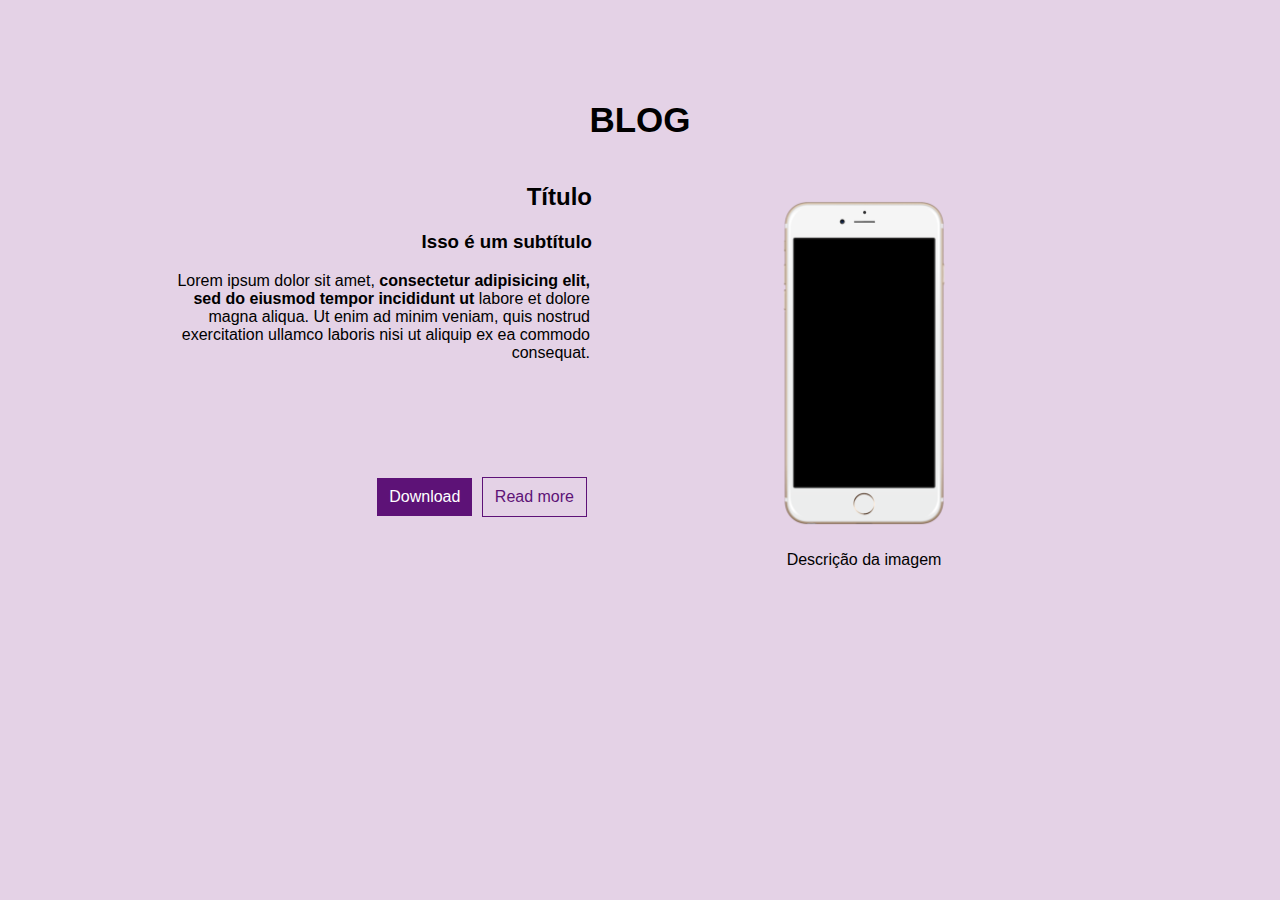
<file: 01-base/index.html>
<!DOCTYPE html>
<html>
<head>
    <meta charset="UTF-8">
    <title>Exercício 1</title>

    <link rel="stylesheet" href="css/style.css">
</head>

<body>
     <main class="section-sobre">
         <h1 class="titulo-blog">BLOG</h1>
        <article class="sobre-conteudo">
            <h2>Título</h2>
            <h3>Isso é um subtítulo</h3>
            <p>Lorem ipsum dolor sit amet, <strong>consectetur adipisicing elit, sed do eiusmod tempor incididunt ut</strong> 
                labore et dolore magna aliqua. Ut enim ad minim veniam, quis nostrud exercitation ullamco laboris nisi ut aliquip
                ex ea commodo consequat.
            </p>
            <div class="sobre-conteudo-botoes"> 
                    <a href="#" class="btn btn_roxo">Download</a></li>
                    <a href="#" class="btn btn_transparente u-margin-small">Read more</a>
            </div>
        </article>
            <section>
                <figure class="sobre-imagem">
                    <img src="img/iphone.png" alt="Imagem"> 
                    <figcaption> Descrição da imagem</figcaption>
                </figure>
            </section>
     </main>
</body>
</html>
</file>
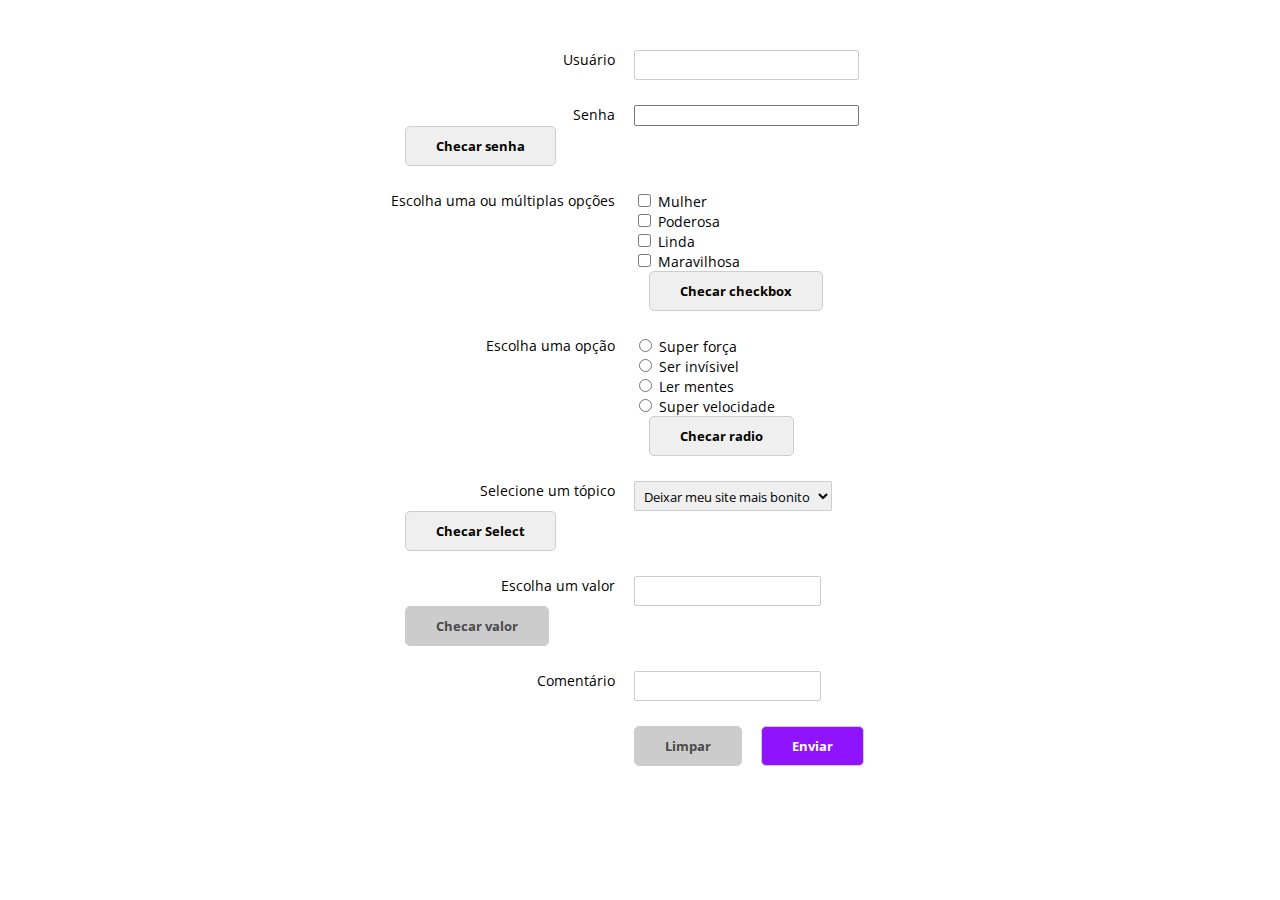
<file: 03-formulario/index.html>
<html lang="en">
<head>
    <meta charset="UTF-8">
    <meta name="viewport" content="width=device-width, initial-scale=1.0">
    <meta http-equiv="X-UA-Compatible" content="ie=edge">
    <title>Exercício 6</title>

    <link href="https://fonts.googleapis.com/css?family=Open+Sans" rel="stylesheet">
    <link rel="stylesheet" href="css/style.css">
</head>
<body>
    
    <form action="#" class="form">

        <div>
            <label for="texto">Usuário</label>
            <input id="user" type="text" name="texto" class="half-col">
        </div>

        <div>
            <label  for="texto">Senha</label>
            <input  id="password" type="password" name="texto" class="half-col">
            <button id="btn1" class="btn"> Checar senha </button>
        </div>

        <div>
            <label for="texto">Escolha uma ou múltiplas opções</label>
            <div class="half-col">
                <input type="checkbox" name="mulher" value="Mulher"> Mulher <br>
                <input type="checkbox" name="poderosa" value="Poderosa"> Poderosa <br>
                <input type="checkbox" name="linda" value="Linda"> Linda <br>
                <input type="checkbox" name="maravilhosa" value="Maravilhosa"> Maravilhosa <br>
                <button class="btn"> Checar checkbox </button>
            </div>
        </div>

        <div>
            <label for="texto">Escolha uma opção</label>
            <div class="half-col">
                <input type="radio" name="poder" value="Mulher"> Super força <br>
                <input type="radio" name="poder" value="Mulher"> Ser invísivel <br>
                <input type="radio" name="poder" value="Mulher"> Ler mentes <br>
                <input type="radio" name="poder" value="Mulher"> Super velocidade <br>
                <button class="btn"> Checar radio </button>
            </div>
        </div>

        <div>
            <label for="texto">Selecione um tópico</label>
            <select name="dropdown">
                <option value="contato">Deixar meu site mais bonito</option>
            </select>
            <button class="btn"> Checar Select </button>
        </div>

        <div>
            <label for="texto">Escolha um valor</label>
            <input id="valor" type="number" name="valor">
            <button id="btn5" class="btn btn_grey"> Checar valor </button>
        </div>
        
        <div>
            <label for="texto">Comentário</label>
            <input type="text" name="valor">
        </div>

        <div>
            <div class="half-col"></div>
            <button class="btn btn_grey">Limpar</button>
            <input class="btn btn_purple" type="submit" value="Enviar">
        </div>
    </form>
    <script>
    var btn1 = document.getElementById('btn1');
    btn1.addEventListener ('click', function(event){
        event.preventDefault();
        var user = document.getElementById('user').value;
        var password = document.getElementById('password').value;
    if (user =="karolramos" && password.length >6){
        alert ("bem-vindo");
    }else{
        alert ("senha inválida");
    }
    });
    
    
    </script>
</body>
</html>
</file>
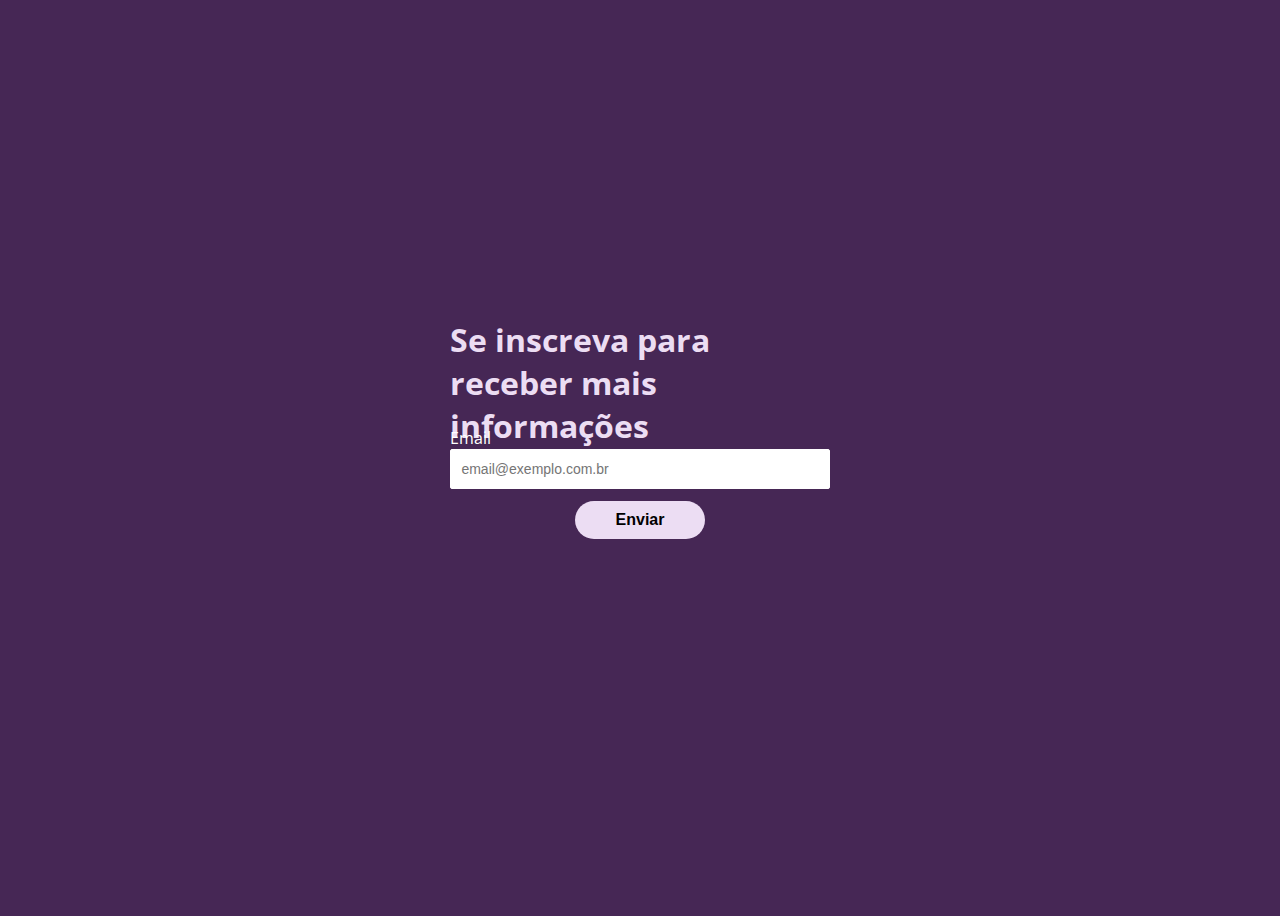
<file: exemplo-1-news/index.html>
<!DOCTYPE html>
<html lang="en">
<head>
    <meta charset="UTF-8">
    <meta name="viewport" content="width=device-width, initial-scale=1.0">
    <meta http-equiv="X-UA-Compatible" content="ie=edge">
    <title>Ex 1 - News</title>

    <link href="https://fonts.googleapis.com/css?family=Open+Sans" rel="stylesheet">
    <link rel="stylesheet" href="css/style.css">
</head>
<body>
    <div class="wrapper">
        <div class="news">
            <h1 class="news__title" id="formTitle">Se inscreva para receber mais informações</h1>
            <form action="" class="news__form">
                <div class="news__form-group">
                    <label for="newsInputEmail" class="news__label">
                        Email
                    </label>
                    <input type="email" class="news__input" id="newsInputEmail" 
                        placeholder="email@exemplo.com.br">
                </div>
                <div class="news__form-group">
                    <button class="button news__button">Enviar</button>
                </div>
            </form>
        </div>
    </div>

    <script src="js/script.js"></script>
</body>
</html>
</file>
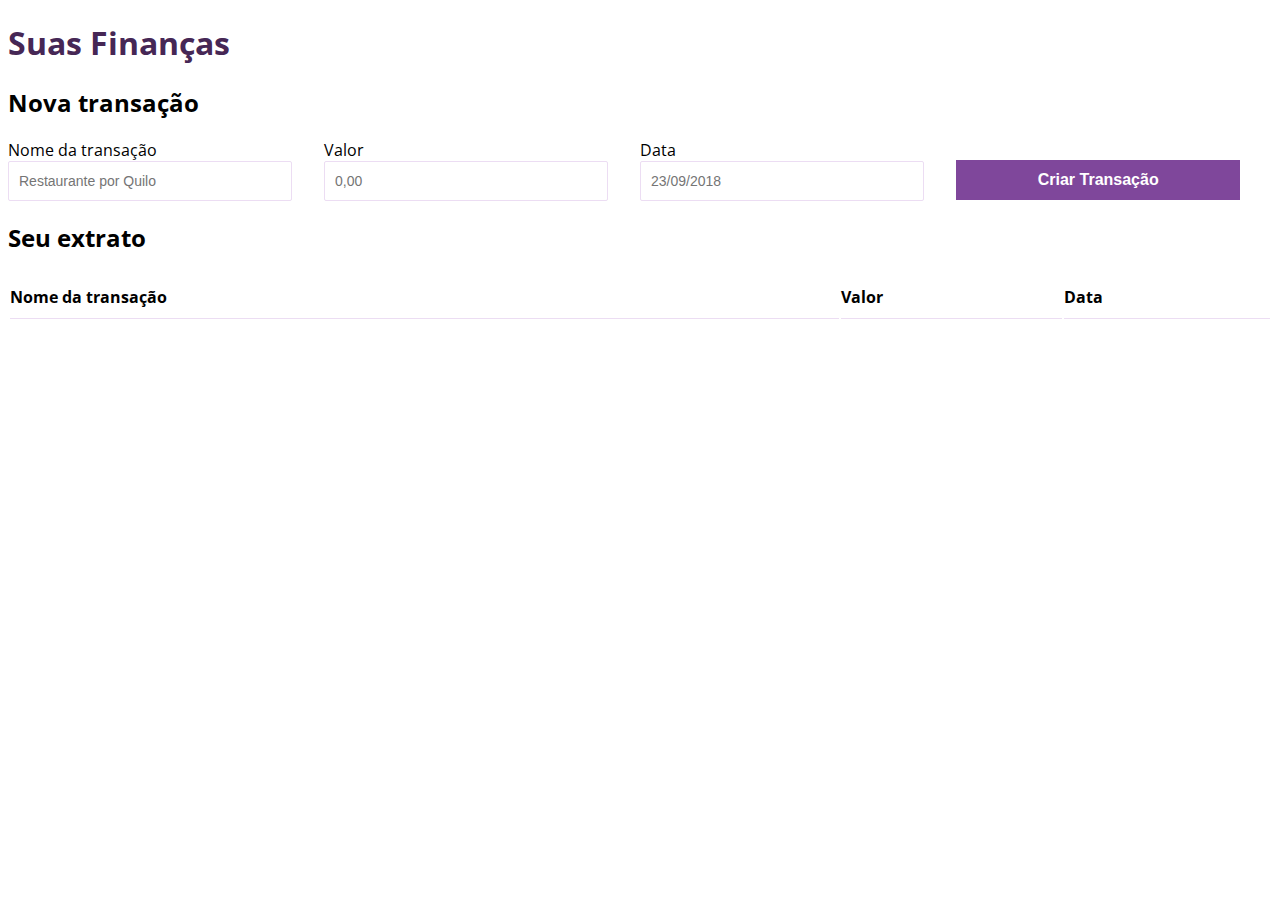
<file: exemplo-3-gastos/index.html>
<!DOCTYPE html>
<html lang="en">
<head>
    <meta charset="UTF-8">
    <meta name="viewport" content="width=device-width, initial-scale=1.0">
    <meta http-equiv="X-UA-Compatible" content="ie=edge">
    <title>Ex 3 - Transação</title>

    <link href="https://fonts.googleapis.com/css?family=Open+Sans" rel="stylesheet">
    <link rel="stylesheet" href="css/style.css">
</head>
<body>
    <div class="wrapper">
        <div class="transacao">
            <h1 class="transacao__title title">Suas Finanças</h1>
            <h2 class="transacao__subtitle subtitle">Nova transação</h2>
            <form action="" class="transacao__form">
                <div class="transacao__form-group">
                    <label for="transacaoInputName" class="transacao__label">Nome da transação</label>
                    <input type="text" class="transacao__input" id="transacaoInputName" placeholder="Restaurante por Quilo">
                </div>
                <div class="transacao__form-group">
                    <label for="transacaoInputMoney" class="transacao__label">Valor</label>
                    <input type="number" class="transacao__input" id="transacaoInputMoney" placeholder="0,00">
                </div>
                <div class="transacao__form-group">
                    <label for="transacaoInputDate" class="transacao__label">Data</label>
                    <input type="text" class="transacao__input" id="transacaoInputDate" placeholder="23/09/2018">
                </div>
                <div class="transacao__form-group">
                    <button class="button transacao__button">Criar Transação</button>
                </div>
            </form>
        </div>
        <div class="extrato">
            <h2 class="extrato__subtitle subtitle">Seu extrato</h2>
            <table class="extrato__table">
                <thead class="extrato__header">
                    <th>Nome da transação</th>
                    <th>Valor</th>
                    <th>Data</th>
                </thead>
            </table>
        </div>
    </div>
    <script src="script/script.js"></script>
</body>
</html>
</file>
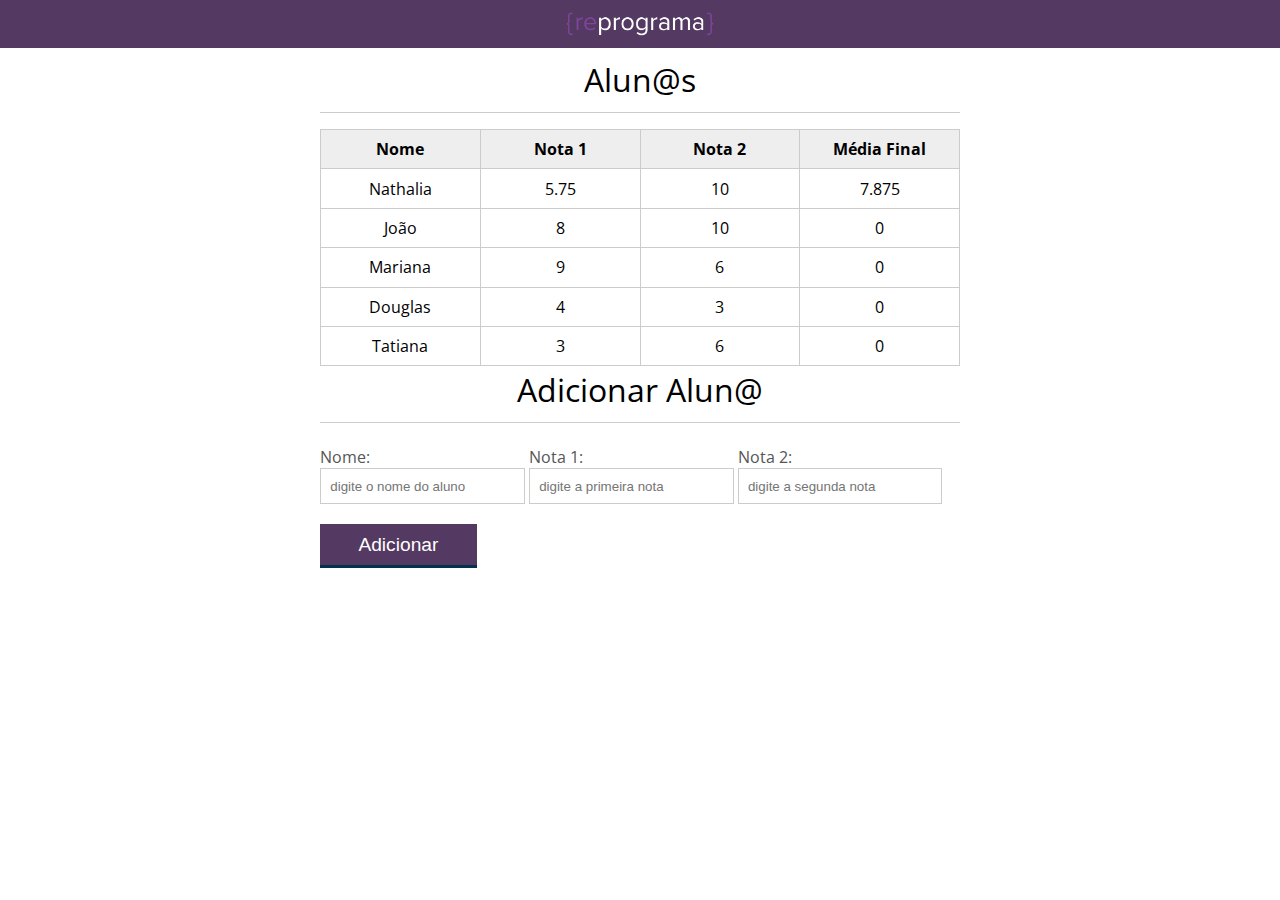
<file: exemplo-4-1-alunos-novo/index.html>
<!DOCTYPE html>
<html lang="pt-br">

<head>
	<meta charset="UTF-8">
	<title>{Reprograma} - Notas Finais</title>
	<link rel="icon" href="favicon.ico" type="image/x-icon">
	<link rel="stylesheet" type="text/css" href="css/reset.css">
	<link rel="stylesheet" type="text/css" href="css/index.css">
	<link href="https://fonts.googleapis.com/css?family=Open+Sans+Condensed:300" rel="stylesheet">
</head>

<body>

	<header>
		<div class="container">
			<!-- <h1>{reprograma}</h1> -->
			<img src="./img/logo_reprograma.png" />
		</div>
	</header>
	<main>
		<section class="container">
			<h2>Alun@s</h2>
			<table>
				<thead>
					<tr>
						<th>Nome</th>
						<th>Nota 1</th>
						<th>Nota 2</th>
						<th>Média Final</th>
					</tr>
				</thead>
				<tbody id="tabela-alunos">
					<tr class="aluno" id="primeiro-da-lista">
						<td class="info-nome">Nathalia</td>
						<td class="info-notaum">5.75</td>
						<td class="info-notadois">10</td>
						<td class="info-media">0</td>
					</tr>

					<tr class="aluno">
						<td class="info-nome">João</td>
						<td class="info-notaum">8</td>
						<td class="info-notadois">10</td>
						<td class="info-media">0</td>
					</tr>

					<tr class="aluno">
						<td class="info-nome">Mariana</td>
						<td class="info-notaum">9</td>
						<td class="info-notadois">6</td>
						<td class="info-media">0</td>
					</tr>

					<tr class="aluno">
						<td class="info-nome">Douglas</td>
						<td class="info-notaum">4</td>
						<td class="info-notadois">3</td>
						<td class="info-media">0</td>
					</tr>
					<tr class="aluno">
						<td class="info-nome">Tatiana</td>
						<td class="info-notaum">3</td>
						<td class="info-notadois">6</td>
						<td class="info-media">0</td>
					</tr>
				</tbody>
			</table>

		</section>

		<section class="container">
			<h2 id="titulo-form">Adicionar Alun@</h2>
			<form id="form-adiciona">
				<div class="grupo">
					<label for="nome">Nome:</label>
					<input id="nome" name="nome" type="text" placeholder="digite o nome do aluno" class="campo">
				</div>
				<div class="grupo">
					<label for="notaum">Nota 1:</label>
					<input id="notaum" name="notaum" type="text" placeholder="digite a primeira nota" class="campo campo-medio">
				</div>
				<div class="grupo">
					<label for="notadois">Nota 2:</label>
					<input id="notadois" name="notadois" type="text" placeholder="digite a segunda nota" class="campo campo-medio">
				</div>

				<button id="adicionar-aluno" class="botao bto-principal">Adicionar</button>
			</form>
		</section>

	</main>

	<script>
		var tituloDaPagina = document.querySelector("h2");
		// console.log(tituloDaPagina);
		// console.log(tituloDaPagina.textContent);

		// tituloDaPagina.textContent = "Novo título";

		var aluno = document.querySelector("#primeiro-da-lista");
		// var aluno = document.getElementById("primeiro-da-lista");
		var tdPrimeiraNota = aluno.querySelector(".info-notaum");
		var primeiraNota = tdPrimeiraNota.textContent;
		var tdSegundaNota = aluno.querySelector(".info-notadois");
		var segundaNota = tdSegundaNota.textContent;

		var mediaFinal = aluno.querySelector(".info-media");

		console.log(primeiraNota);
		console.log(segundaNota);

		var notaEhValida = true;

		if (primeiraNota < 0 || primeiraNota > 10) {
			notaEhValida = false;
			mediaFinal.textContent = "Primeira Nota Inválida";
		}

		if (notaEhValida) {
			var mediaCalculada = (parseFloat(primeiraNota) + parseFloat(segundaNota)) / 2;
			mediaFinal.textContent = mediaCalculada;
		}

  </script>
  
</body>

</html>
</file>
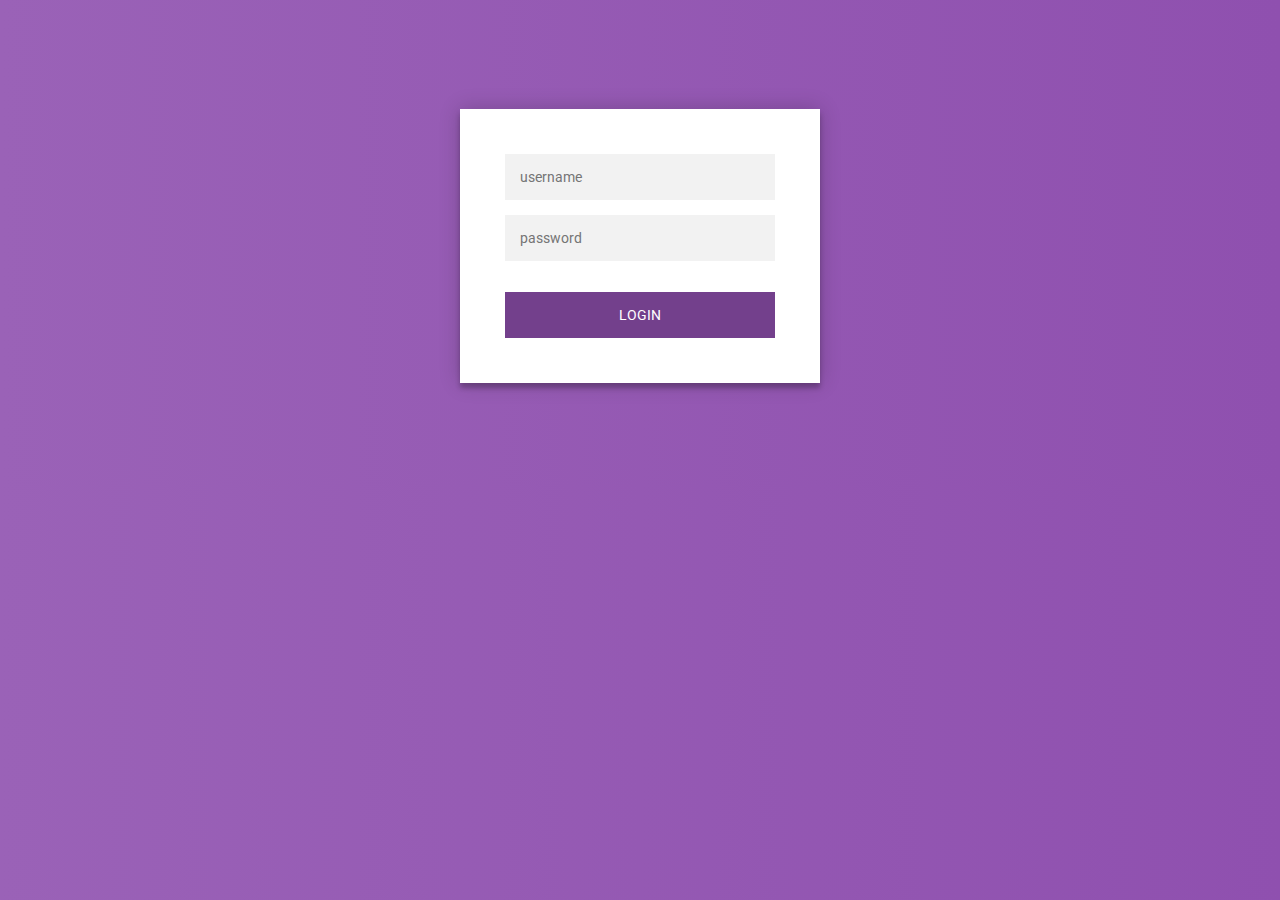
<file: 03-formulario-desafio-login/login.html>
<!DOCTYPE html>
<html lang="pt-br">

<head>
	<meta charset="UTF-8">
	<title>{Reprograma} - Login</title>
	<link rel="stylesheet" type="text/css" href="css/index.css">
	<link href="https://fonts.googleapis.com/css?family=Open+Sans+Condensed:300" rel="stylesheet">
</head>

<body>

	<div class="login-page">
		<div class="form">
			<form class="login-form" method="post">
				<input id="nome" type="text" placeholder="username" />
				<input id= "senha" type="password" placeholder="password" />
				<p id="mensagem"></p>
				<button id="btn">login</button>
			</form>
		</div>
	</div>
	<script>
	var btn = document.getElementById('btn');
	btn.addEventListener('click', function(event){
		var nome= document.getElementById('nome').value;
		var senha= document.getElementById ('senha').value;
		event.preventDefault();

	if (nome =="admin" && senha =="admin") {
		document.getElementById('mensagem').textContent='sucesso';
	}else{ 
		document.getElementById('mensagem').textContent='error';
	}
	});
	</script>
</body>

</html>
</file>
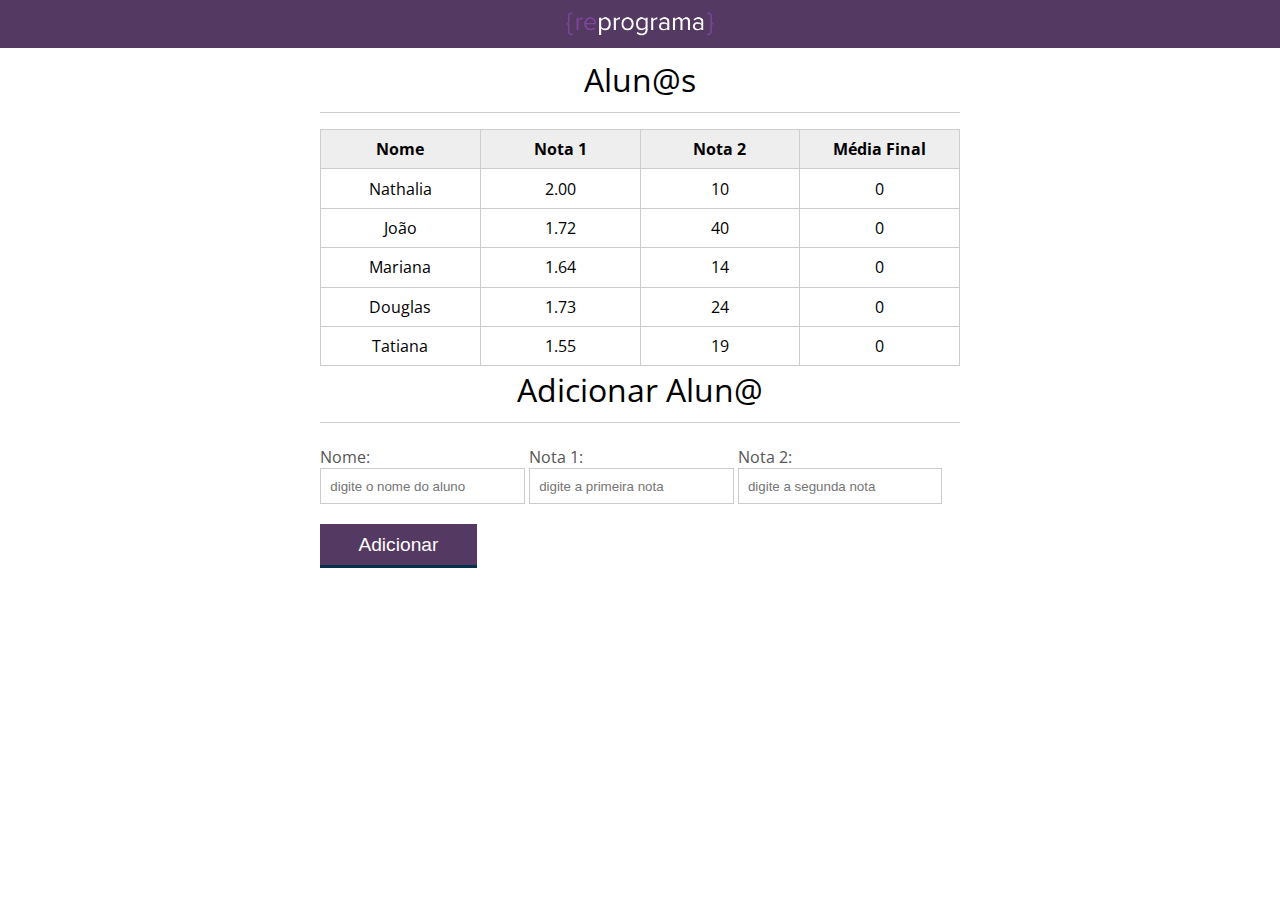
<file: exemplo-4-1-alunos-novo/index.backup.html>
<!DOCTYPE html>
<html lang="pt-br">

<head>
	<meta charset="UTF-8">
	<title>{Reprograma} - Notas Finais</title>
	<link rel="stylesheet" type="text/css" href="css/reset.css">
	<link rel="stylesheet" type="text/css" href="css/index.css">
	<link href="https://fonts.googleapis.com/css?family=Open+Sans+Condensed:300" rel="stylesheet"> 
</head>

<body>

	<header>
		<div class="container">
			<!-- <h1>{reprograma}</h1> -->
			<img src="./img/logo_reprograma.png" />
		</div>
	</header>
	<main>
		<section class="container">
			<h2>Alun@s</h2>
			<table>
				<thead>
					<tr>
						<th>Nome</th>
						<th>Nota 1</th>
						<th>Nota 2</th>
						<th>Média Final</th>
					</tr>
				</thead>
				<tbody id="tabela-alunos">
					<tr class="aluno">
						<td class="info-nome">Nathalia</td>
						<td class="info-notaum">2.00</td>
						<td class="info-notadois">10</td>
						<td class="info-media">0</td>
					</tr>

					<tr class="aluno">
						<td class="info-nome">João</td>
						<td class="info-notaum">1.72</td>
						<td class="info-notadois">40</td>
						<td class="info-media">0</td>
					</tr>

					<tr class="aluno">
						<td class="info-nome">Mariana</td>
						<td class="info-notaum">1.64</td>
						<td class="info-notadois">14</td>
						<td class="info-media">0</td>
					</tr>

					<tr class="aluno">
						<td class="info-nome">Douglas</td>
						<td class="info-notaum">1.73</td>
						<td class="info-notadois">24</td>
						<td class="info-media">0</td>
					</tr>
					<tr class="aluno">
						<td class="info-nome">Tatiana</td>
						<td class="info-notaum">1.55</td>
						<td class="info-notadois">19</td>
						<td class="info-media">0</td>
					</tr>
				</tbody>
			</table>

		</section>

		<section class="container">
			<h2 id="titulo-form">Adicionar Alun@</h2>
			<form id="form-adiciona">
				<div class="grupo">
					<label for="nome">Nome:</label>
					<input id="nome" name="nome" type="text" placeholder="digite o nome do aluno" class="campo">
				</div>
				<div class="grupo">
					<label for="notaum">Nota 1:</label>
					<input id="notaum" name="notaum" type="text" placeholder="digite a primeira nota" class="campo campo-medio">
				</div>
				<div class="grupo">
					<label for="notadois">Nota 2:</label>
					<input id="notadois" name="notadois" type="text" placeholder="digite a segunda nota" class="campo campo-medio">
				</div>
		
				<button id="adicionar-aluno" class="botao bto-principal">Adicionar</button>
			</form>
		</section>

	</main>

</body>

</html>
</file>
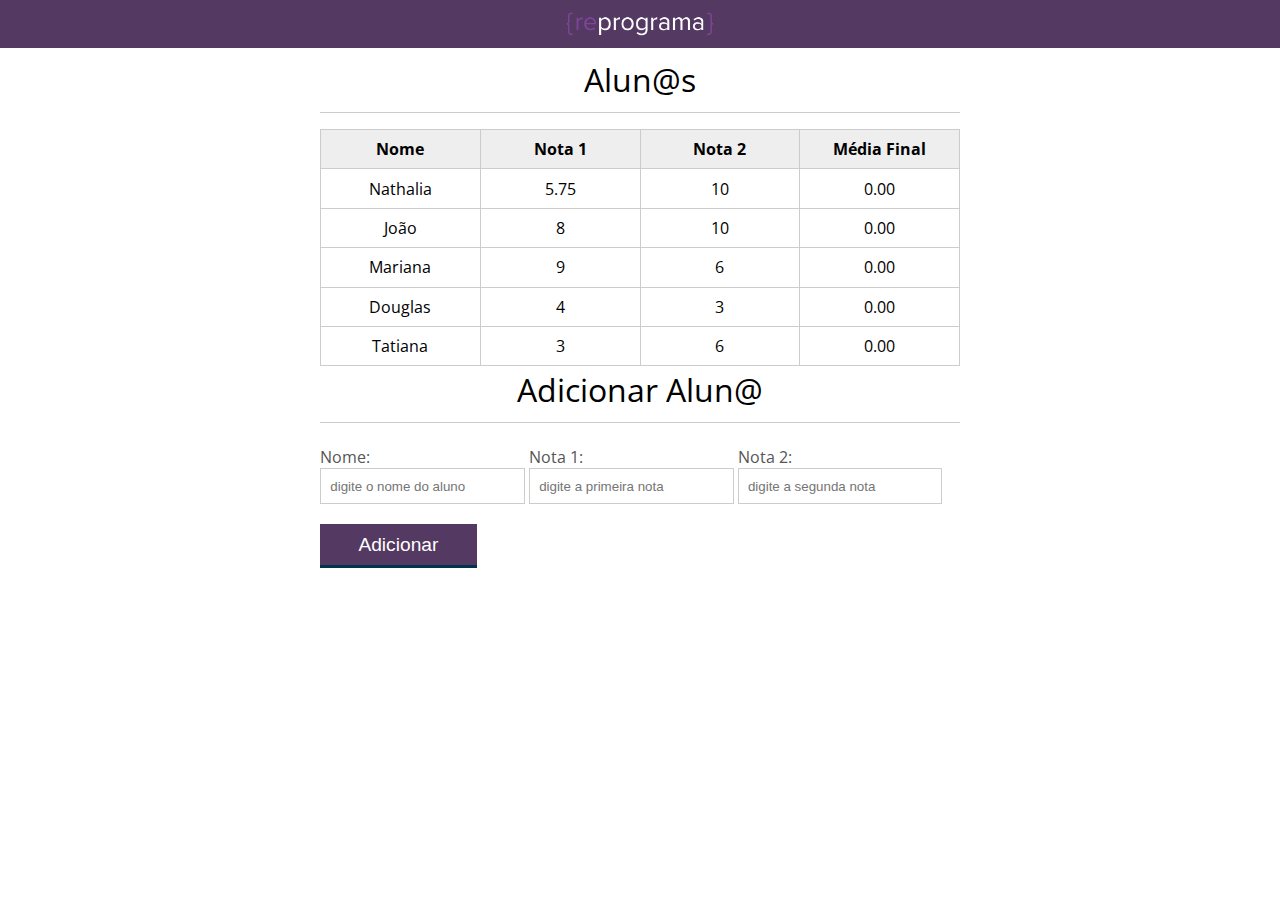
<file: exemplo-4-1-alunos-novo/indexLC.html>
<!DOCTYPE html>
<html lang="pt-br">

<head>
    <meta charset="UTF-8">
    <title>{Reprograma} - Notas Finais</title>
    <link rel="icon" href="favicon.ico" type="image/x-icon">
    <link rel="stylesheet" type="text/css" href="css/reset.css">
    <link rel="stylesheet" type="text/css" href="css/index.css">
    <link href="https://fonts.googleapis.com/css?family=Open+Sans+Condensed:300" rel="stylesheet">
</head>

<body>

    <header>
        <div class="container">
            <!-- <h1>{reprograma}</h1> -->
            <img src="./img/logo_reprograma.png" />
        </div>
    </header>
    <main>
        <section class="container">
            <h2>Alun@s</h2>
            <table>
                <thead>
                    <tr>
                        <th>Nome</th>
                        <th>Nota 1</th>
                        <th>Nota 2</th>
                        <th>Média Final</th>
                    </tr>
                </thead>
                <tbody id="tabela-alunos">
                    <tr class="aluno" id="primeiro-da-lista">
                        <td class="info-nome">Nathalia</td>
                        <td class="info-notaum">5.75</td>
                        <td class="info-notadois">10</td>
                        <td class="info-media">0</td>
                    </tr>

                    <tr class="aluno">
                        <td class="info-nome">João</td>
                        <td class="info-notaum">8</td>
                        <td class="info-notadois">10</td>
                        <td class="info-media">0</td>
                    </tr>

                    <tr class="aluno">
                        <td class="info-nome">Mariana</td>
                        <td class="info-notaum">9</td>
                        <td class="info-notadois">6</td>
                        <td class="info-media">0</td>
                    </tr>

                    <tr class="aluno">
                        <td class="info-nome">Douglas</td>
                        <td class="info-notaum">4</td>
                        <td class="info-notadois">3</td>
                        <td class="info-media">0</td>
                    </tr>
                    <tr class="aluno">
                        <td class="info-nome">Tatiana</td>
                        <td class="info-notaum">3</td>
                        <td class="info-notadois">6</td>
                        <td class="info-media">0</td>
                    </tr>
                </tbody>
            </table>

        </section>

        <section class="container">
            <h2 id="titulo-form">Adicionar Alun@</h2>
            <form id="form-adiciona">
                <div class="grupo">
                    <label for="nome">Nome:</label>
                    <input id="nome" name="nome" type="text" placeholder="digite o nome do aluno" class="campo">
                </div>
                <div class="grupo">
                    <label for="notaum">Nota 1:</label>
                    <input id="notaum" name="notaum" type="text" placeholder="digite a primeira nota" class="campo campo-medio">
                </div>
                <div class="grupo">
                    <label for="notadois">Nota 2:</label>
                    <input id="notadois" name="notadois" type="text" placeholder="digite a segunda nota" class="campo campo-medio">
                </div>

                <button id="adicionar-aluno" class="botao bto-principal">Adicionar</button>
            </form>
        </section>

    </main>

    <!-- <script src="js/script.js"></script> -->
    <script src="js/script2.js"></script>
     <script src="js/script3.js"></script>
   <!-- <script src="js/script4.js"></script> -->

</body>

</html>
</file>
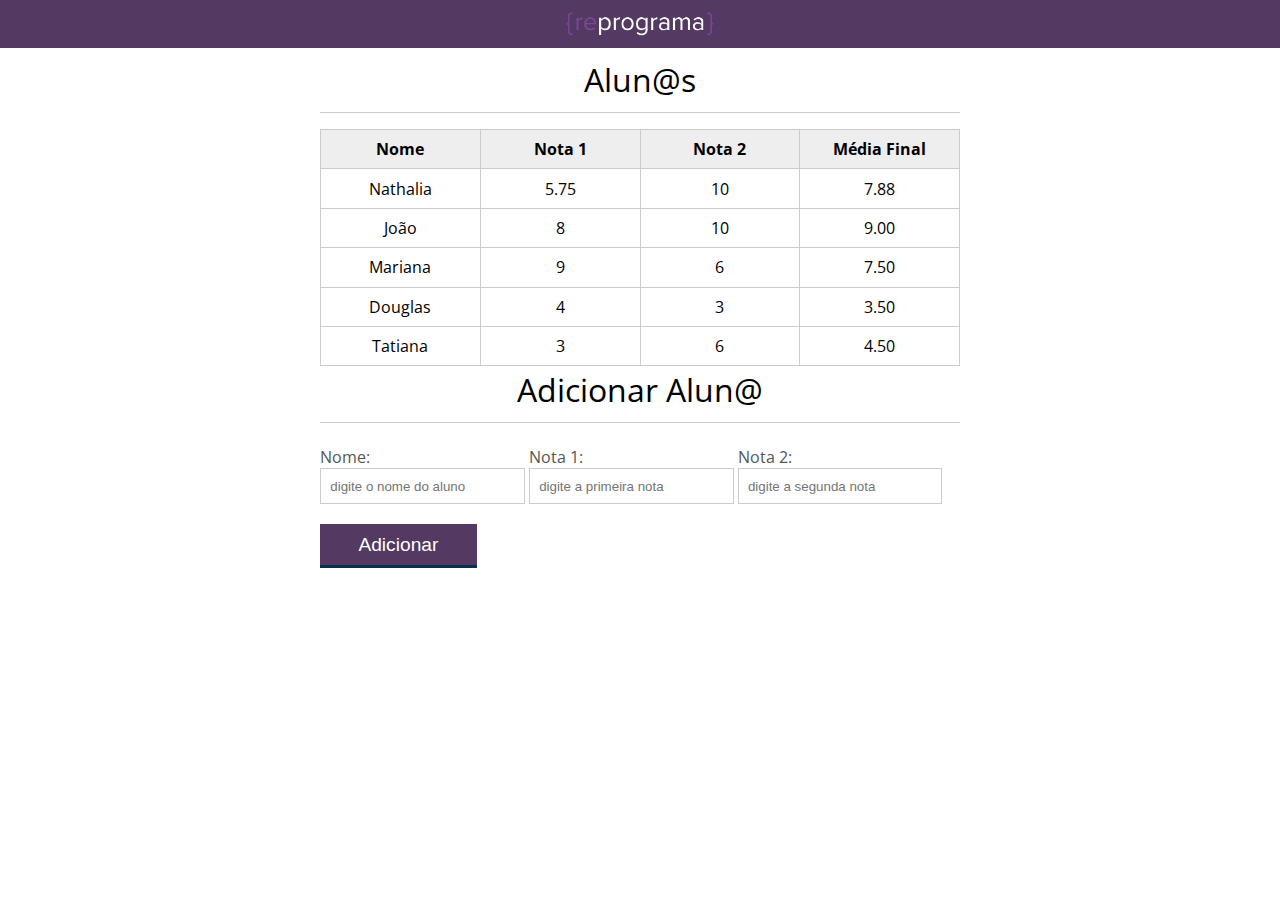
<file: exemplo-4-1-alunos/indexLC.html>
<!DOCTYPE html>
<html lang="pt-br">

<head>
    <meta charset="UTF-8">
    <title>{Reprograma} - Notas Finais</title>
    <link rel="icon" href="favicon.ico" type="image/x-icon">
    <link rel="stylesheet" type="text/css" href="css/reset.css">
    <link rel="stylesheet" type="text/css" href="css/index.css">
    <link href="https://fonts.googleapis.com/css?family=Open+Sans+Condensed:300" rel="stylesheet">
</head>

<body>

    <header>
        <div class="container">
            <!-- <h1>{reprograma}</h1> -->
            <img src="./img/logo_reprograma.png" />
        </div>
    </header>
    <main>
        <section class="container">
            <h2>Alun@s</h2>
            <table>
                <thead>
                    <tr>
                        <th>Nome</th>
                        <th>Nota 1</th>
                        <th>Nota 2</th>
                        <th>Média Final</th>
                    </tr>
                </thead>
                <tbody id="tabela-alunos">
                    <tr class="aluno" id="primeiro-da-lista">
                        <td class="info-nome">Nathalia</td>
                        <td class="info-notaum">5.75</td>
                        <td class="info-notadois">10</td>
                        <td class="info-media">0</td>
                    </tr>

                    <tr class="aluno">
                        <td class="info-nome">João</td>
                        <td class="info-notaum">8</td>
                        <td class="info-notadois">10</td>
                        <td class="info-media">0</td>
                    </tr>

                    <tr class="aluno">
                        <td class="info-nome">Mariana</td>
                        <td class="info-notaum">9</td>
                        <td class="info-notadois">6</td>
                        <td class="info-media">0</td>
                    </tr>

                    <tr class="aluno">
                        <td class="info-nome">Douglas</td>
                        <td class="info-notaum">4</td>
                        <td class="info-notadois">3</td>
                        <td class="info-media">0</td>
                    </tr>
                    <tr class="aluno">
                        <td class="info-nome">Tatiana</td>
                        <td class="info-notaum">3</td>
                        <td class="info-notadois">6</td>
                        <td class="info-media">0</td>
                    </tr>
                </tbody>
            </table>

        </section>

        <section class="container">
            <h2 id="titulo-form">Adicionar Alun@</h2>
            <form id="form-adiciona">
                <div class="grupo">
                    <label for="nome">Nome:</label>
                    <input id="nome" name="nome" type="text" placeholder="digite o nome do aluno" class="campo">
                </div>
                <div class="grupo">
                    <label for="notaum">Nota 1:</label>
                    <input id="notaum" name="notaum" type="text" placeholder="digite a primeira nota" class="campo campo-medio">
                </div>
                <div class="grupo">
                    <label for="notadois">Nota 2:</label>
                    <input id="notadois" name="notadois" type="text" placeholder="digite a segunda nota" class="campo campo-medio">
                </div>

                <button id="adicionar-aluno" class="botao bto-principal">Adicionar</button>
            </form>
        </section>

    </main>

    <!-- <script src="js/script.js"></script> -->
    <script src="js/script2.js"></script>
    <!-- <script src="js/script3.js"></script> -->
   <!-- <script src="js/script4.js"></script> -->

</body>

</html>
</file>
<file: 01-base/css/style.css>
/* GERAL */
* {
    box-sizing: border-box; /* tamanho leva em consideração o padding */
}

body {
    background-color: #e4d2e6; /* determina a cor de fundo de um elemento */
    font-family: 'Lato', Arial, Helvetica, sans-serif; /* determina o tipo de fonte */
}

a {
    text-decoration: none; /* define algum tipo de decoração no texto. Valores: overline, line-through, underline, underline overline */
}

img {
    width: 85%; /* define o comprimento */
}

/* FONTS */
h1 {
    text-align: center; /* define o alinhamento do texto */
    font-size: 35px; /* define o tamanho da fonte. Unidades possíveis são px, em, rem, entre outros */
    text-transform: uppercase; /*define alguma mudança na própria fonte. Valores possíveis: lowercase, uppercase, capitalize */
}

h2, h3 {
    text-align: right;
}

p {
    width: 430px;
    margin-bottom: 110px;
    text-align: right;  
}

/* UTILITIES */
.u-margin-small {
    margin: 5px;
}

.sobre-conteudo {
    width: 45%;
    display: inline-block;
    float: left;
}

.sobre-imagem {
    width: 45%;
    display: inline-block;
    float: right;
    text-align: center;
   
}

.section-sobre {
   width: 960px;
   margin: 0 auto; /* macete para deixar elementos block centralizados */
   margin-top: 100px;
}

.sobre-conteudo-botoes {
    text-align:right; /* esse tipo de alinhamento para botões não funciona se for colocado diretamente no elemento <a>. Deve-se colocar essa propriedade no elemento mãe */
   
}

.btn {
    padding: 10px 12px;
    font-size: 16px;
    display: inline-block;
}

.btn_roxo {
    background-color: #5d1277;
    color: white; /* define a cor do conteúdo do elemento */
}

.btn_transparente {
    color: #5d1277;
    border: 1px solid #5d1277; /* cria uma borda no elemento. Ordem de valores: grossura-da-borda tipo-da-borda cor-da-borda. */
}
</file>
<file: 03-formulario/css/style.css>
/* GERAL */
* {
    box-sizing: border-box;
}

body {
    font-family: 'Open Sans', Arial, Helvetica, sans-serif;
    font-size: 14px;
}

/* FORM */
.form {
    width: 500px;
    margin: 0 auto;
    margin-top: 50px;
}

    .form > div {
        margin-top: 25px;
    }

    label {
        display: inline-block;
        width: 45%;
        text-align: right;
        margin-right: 15px;
        vertical-align: top;
    }

    input[type="text"], select, input[type="number"] {
        font-family: 'Open Sans', Arial, Helvetica, sans-serif;
        border-radius: 2px;
        border: 1px solid #ccc;
        height: 30px;
        padding: 5px;
    }

    textarea {
        font-family: 'Open Sans', Arial, Helvetica, sans-serif;
        border-radius: 2px;
        border: 1px solid #ccc;
        padding: 5px;
    }

/* LAYOUT */
.half-col {
    display: inline-block;
    width: 45%;
}

/* BUTTON */
.btn {
    font-family: 'Open Sans', Arial, Helvetica, sans-serif;
    border: 1px solid #ccc;
    padding: 10px 30px;
    font-weight: bold;
    border-radius: 5px;
    transition: all .5s;
    margin-left: 15px;
}

.btn_grey {
    background-color: #ccc;
    color: #4a4a4a;
}

.btn_purple {
    background-color: #9013FE;
    color: white;
}

.btn_grey:hover {
    background-color: #999;
    color: white;
}

.btn_purple:hover {
    background-color: #3a006d;
}
</file>
<file: exemplo-1-news/css/style.css>
/* GERAL */
* {
    box-sizing: border-box;
}

body {
    font-family: 'Open Sans', Arial, Helvetica, sans-serif;
    font-size: 16px;
	background-color: #462755;
}

.wrapper{
    display: flex;
    justify-content: center;
    align-items: center;
    width: 100%;
    height: 100vh;
}

/* FORM */

.news{
    width: 30%;
    margin: 0 auto;
    position: relative;
}

.news__title{
    color: #ECDDF3;
    position: absolute;
    top: -130px;
}

.news__form{

}

.news__form-group{
    position: relative;
    width: 100%;
}

.news__label{
    display: block;
    color: #ffffff;
}

.news__input{
    width: 100%;
    border-radius: 2px;
    border: 1px solid #ffffff;
    height: 40px;
    padding: 10px;
    font-size: 14px;
}

.news__button {    
    background-color: #ECDDF3;
    color: #000000;
    border-radius: 50px;
    border: 0;
    padding: 10px 20px;
    width: 130px;
    position: absolute;
    bottom: -50px;
    font-weight: bold;
    left: 50%;
    margin-left: -65px;
    font-size: 16px;
    transition: 0.3s;
    cursor: pointer;
}

.news__button:hover{
    background-color: #7F479B;
    color: #ffffff;
    transition: 0.3s;
}
</file>
<file: exemplo-3-gastos/css/style.css>
/* GERAL */
* {
    box-sizing: border-box;
}

body {
    font-family: 'Open Sans', Arial, Helvetica, sans-serif;
    font-size: 16px;
}

/* FORM */

.transacao{
    width: 100%;
    margin: 0 auto;
    position: relative;
}

.transacao__form{
    display: flex;
    justify-content: space-between;
}

.transacao__title{
    color: #462755;
}

.transacao__form-group{
    position: relative;
    width: 100%;
}

.transacao__label{
    display: block;
    color: #000000;
}

.transacao__input{
    width: 90%;
    border-radius: 2px;
    border: 1px solid #ECDDF3;
    height: 40px;
    padding: 10px;
    font-size: 14px;
}

.transacao__button {   
    background-color: #7F479B;
    color: #ffffff;
    border: 0;
    width: 90%;
    font-weight: bold;
    font-size: 16px;
    transition: 0.3s;
    cursor: pointer;
    margin-top: 21px;
    height: 40px;
}

.transacao__button:hover{
    background-color: #462755;
    color: #ECDDF3;
    transition: 0.3s;
}

.extrato__table{
    width: 100%;
    text-align: left;
}

.extrato__header th{
    border-bottom: 1px solid #ECDDF3;
    padding: 10px 0;
}
</file>
<file: exemplo-4-1-alunos-novo/css/index.css>
* {
    box-sizing: border-box;
}

body {
    font-family: 'Open Sans Condensed', sans-serif;
    /* font-family: sans-serif; */
    font-size: 16px;
}

header {
    background-color: #543962;
    height: 3em;
    color: #FFF;
    margin-bottom: 1em;
}

header h1 {
    font-size: 2em;
    display: inline-block;
    vertical-align: middle;
}

header h2 {
    font-size: 2em;
    display: inline-block;
    vertical-align: middle;
}

header .container:before {
    content: '';
    display: inline-block;
    height: 100%;
    vertical-align: middle;
}

header .container {
    display: flex;
    align-items: center;
    justify-content: center;
}

header img {
	height: 50%;
}

.container {
    width: 50%;
    height: 100%;
    margin: 0 auto;
}

section {
    margin: 2em 0;
    overflow: hidden;
}

section h2 {
    font-size: 2em;
    display: block;
    padding-bottom: .5em;
    border-bottom: 1px solid #ccc;
    margin-bottom: .5em;
    text-align: center;
}

table {
    width: 100%;
    margin-bottom: .5em;
    table-layout: fixed;
}

td,
th {
    padding: .7em;
    margin: 0;
    border: 1px solid #ccc;
    text-align: center;
}

th {
    font-weight: bold;
    background-color: #EEE;
}

label {
    color: #555;
    display: block;
    margin-bottom: .2em;
}

.campo {
    margin: 0;
    padding-bottom: 1em;
    width: 100%;
    border: 1px solid #ccc;
    padding: .7em;
}

.campo-medio {
    display: inline-block;
    padding-right: .5em;
}

.grupo {
    width: 32%;
    display: inline-block;
    padding: 10px 0px;
}

button {
    padding: .5em 2em;
    border: 0;
    border-bottom: 3px solid;
    font-size: 1.2em;
    cursor: pointer;
    margin: 0;
    margin-top: -3px;
    color: #fff;
    background-color: #543962;
    border-color: #04324c;
    display: block;
    clear: both;
    margin: 10px 0px;
}

button:active {
    margin-top: 0px;
    border: 0;
}

button[disabled=disabled],
button:disabled {
    background-color: gray;
    border-color: darkgray;
}

.adicionar-aluno {
    margin-top: 30px;
}

.campo-invalido {
    border: 1px solid red;
}

.abaixo-da-media {
    background-color: red;
}
</file>
<file: 03-formulario-desafio-login/css/index.css>
@import url(https://fonts.googleapis.com/css?family=Roboto:300);
.login-page {
    width: 360px;
    padding: 8% 0 0;
    margin: auto;
}

.form {
    position: relative;
    z-index: 1;
    background: #FFFFFF;
    max-width: 360px;
    margin: 0 auto 100px;
    padding: 45px;
    text-align: center;
    box-shadow: 0 0 20px 0 rgba(0, 0, 0, 0.2), 0 5px 5px 0 rgba(0, 0, 0, 0.24);
}

.form input {
    font-family: "Roboto", sans-serif;
    outline: 0;
    background: #f2f2f2;
    width: 100%;
    border: 0;
    margin: 0 0 15px;
    padding: 15px;
    box-sizing: border-box;
    font-size: 14px;
}

.form button {
    font-family: "Roboto", sans-serif;
    text-transform: uppercase;
    outline: 0;
    background: #73408c;
    width: 100%;
    border: 0;
    padding: 15px;
    color: #FFFFFF;
    font-size: 14px;
    -webkit-transition: all 0.3 ease;
    transition: all 0.3 ease;
    cursor: pointer;
}

.form button:hover,
.form button:active,
.form button:focus {
    background: #462755;
}

.form .message {
    margin: 15px 0 0;
    color: #b3b3b3;
    font-size: 12px;
}

.form .message a {
    color: #73408c;
    text-decoration: none;
}

.form .register-form {
    display: none;
}

.container {
    position: relative;
    z-index: 1;
    max-width: 300px;
    margin: 0 auto;
}

.container:before,
.container:after {
    content: "";
    display: block;
    clear: both;
}

.container .info {
    margin: 50px auto;
    text-align: center;
}

.container .info h1 {
    margin: 0 0 15px;
    padding: 0;
    font-size: 36px;
    font-weight: 300;
    color: #1a1a1a;
}

.container .info span {
    color: #4d4d4d;
    font-size: 12px;
}

.container .info span a {
    color: #000000;
    text-decoration: none;
}

.container .info span .fa {
    color: #EF3B3A;
}

body {
    background: #8f50af;
    /* fallback for old browsers */
    background: -webkit-linear-gradient(right, #8f50af, #9a62b7);
    background: -moz-linear-gradient(right, #8f50af, #9a62b7);
    background: -o-linear-gradient(right, #8f50af, #9a62b7);
    background: linear-gradient(to left, #8f50af, #9a62b7);
    font-family: "Roboto", sans-serif;
    -webkit-font-smoothing: antialiased;
    -moz-osx-font-smoothing: grayscale;
}
</file>
<file: exemplo-4-1-alunos/css/index.css>
* {
    box-sizing: border-box;
}

body {
    font-family: 'Open Sans Condensed', sans-serif;
    /* font-family: sans-serif; */
    font-size: 16px;
}

header {
    background-color: #543962;
    height: 3em;
    color: #FFF;
    margin-bottom: 1em;
}

header h1 {
    font-size: 2em;
    display: inline-block;
    vertical-align: middle;
}

header h2 {
    font-size: 2em;
    display: inline-block;
    vertical-align: middle;
}

header .container:before {
    content: '';
    display: inline-block;
    height: 100%;
    vertical-align: middle;
}

header .container {
    display: flex;
    align-items: center;
    justify-content: center;
}

header img {
	height: 50%;
}

.container {
    width: 50%;
    height: 100%;
    margin: 0 auto;
}

section {
    margin: 2em 0;
    overflow: hidden;
}

section h2 {
    font-size: 2em;
    display: block;
    padding-bottom: .5em;
    border-bottom: 1px solid #ccc;
    margin-bottom: .5em;
    text-align: center;
}

table {
    width: 100%;
    margin-bottom: .5em;
    table-layout: fixed;
}

td,
th {
    padding: .7em;
    margin: 0;
    border: 1px solid #ccc;
    text-align: center;
}

th {
    font-weight: bold;
    background-color: #EEE;
}

label {
    color: #555;
    display: block;
    margin-bottom: .2em;
}

.campo {
    margin: 0;
    padding-bottom: 1em;
    width: 100%;
    border: 1px solid #ccc;
    padding: .7em;
}

.campo-medio {
    display: inline-block;
    padding-right: .5em;
}

.grupo {
    width: 32%;
    display: inline-block;
    padding: 10px 0px;
}

button {
    padding: .5em 2em;
    border: 0;
    border-bottom: 3px solid;
    font-size: 1.2em;
    cursor: pointer;
    margin: 0;
    margin-top: -3px;
    color: #fff;
    background-color: #543962;
    border-color: #04324c;
    display: block;
    clear: both;
    margin: 10px 0px;
}

button:active {
    margin-top: 0px;
    border: 0;
}

button[disabled=disabled],
button:disabled {
    background-color: gray;
    border-color: darkgray;
}

.adicionar-aluno {
    margin-top: 30px;
}

.campo-invalido {
    border: 1px solid red;
}

.abaixo-da-media {
    background-color: red;
}
</file>
